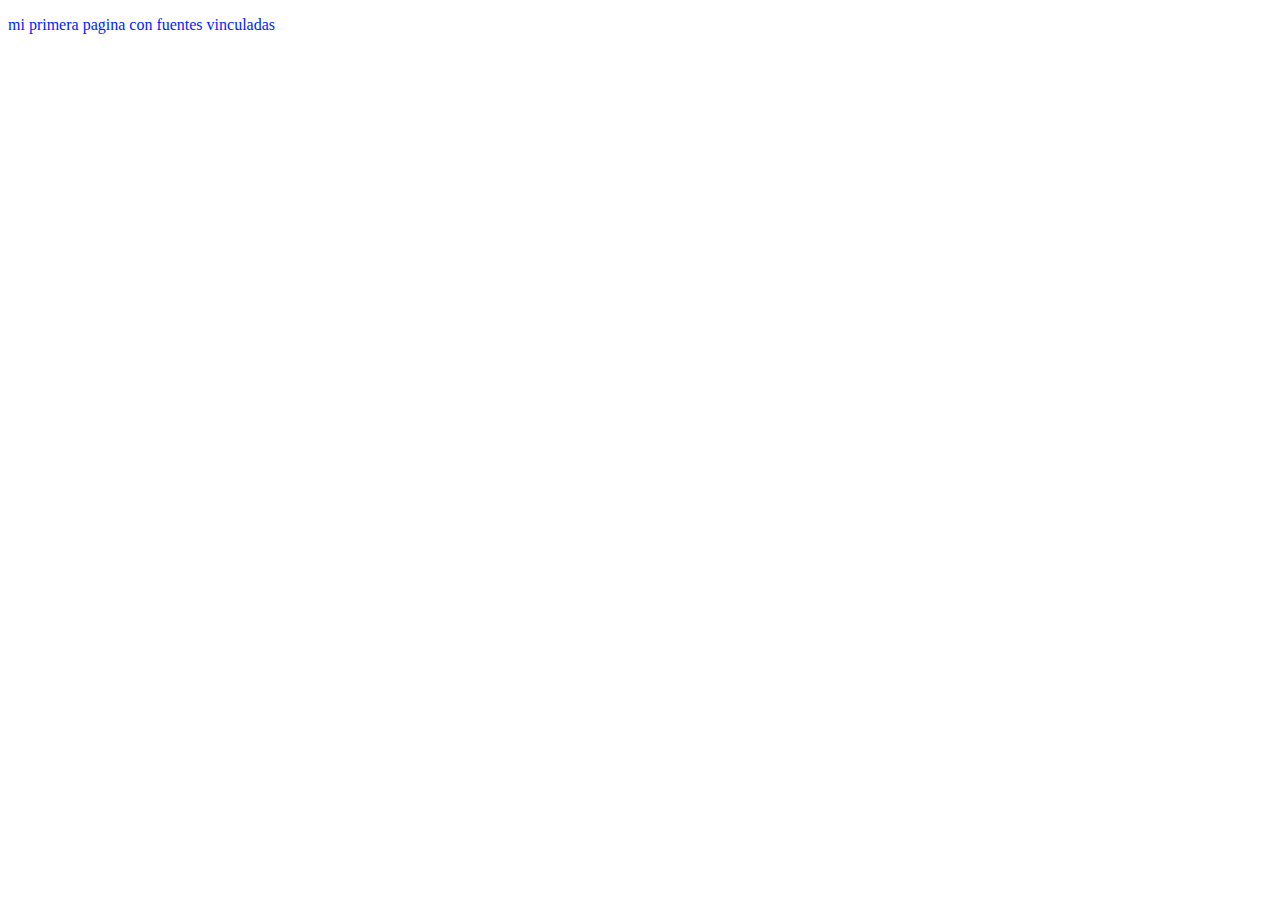
<file: Miriadax/modulo 2/mdlo 22 ejercicio.html>
<!DOCTYPE html>
<html>
	<head>
	<meta charset="utf-8">
    <title>Párrafo con fuentes vinculadas </title>
    <style type="text/css">
    <link href="http://fonts.googleapis.com/css?family=Roboto" rel="stylesheet" type="text/css" />

	.p { font-family: 'Slabo 27px', serif;
         font-family: 'Yatra One', cursive;
         font-family: 'Roboto', serif;
         font-family: 'Slabo 27px', serif;



	 }

	 p{
	 	color: #0023FF;
	 }

	</style>
</head>
<body>
<p> mi primera pagina con fuentes vinculadas </p>

</body>
</html>
</file>
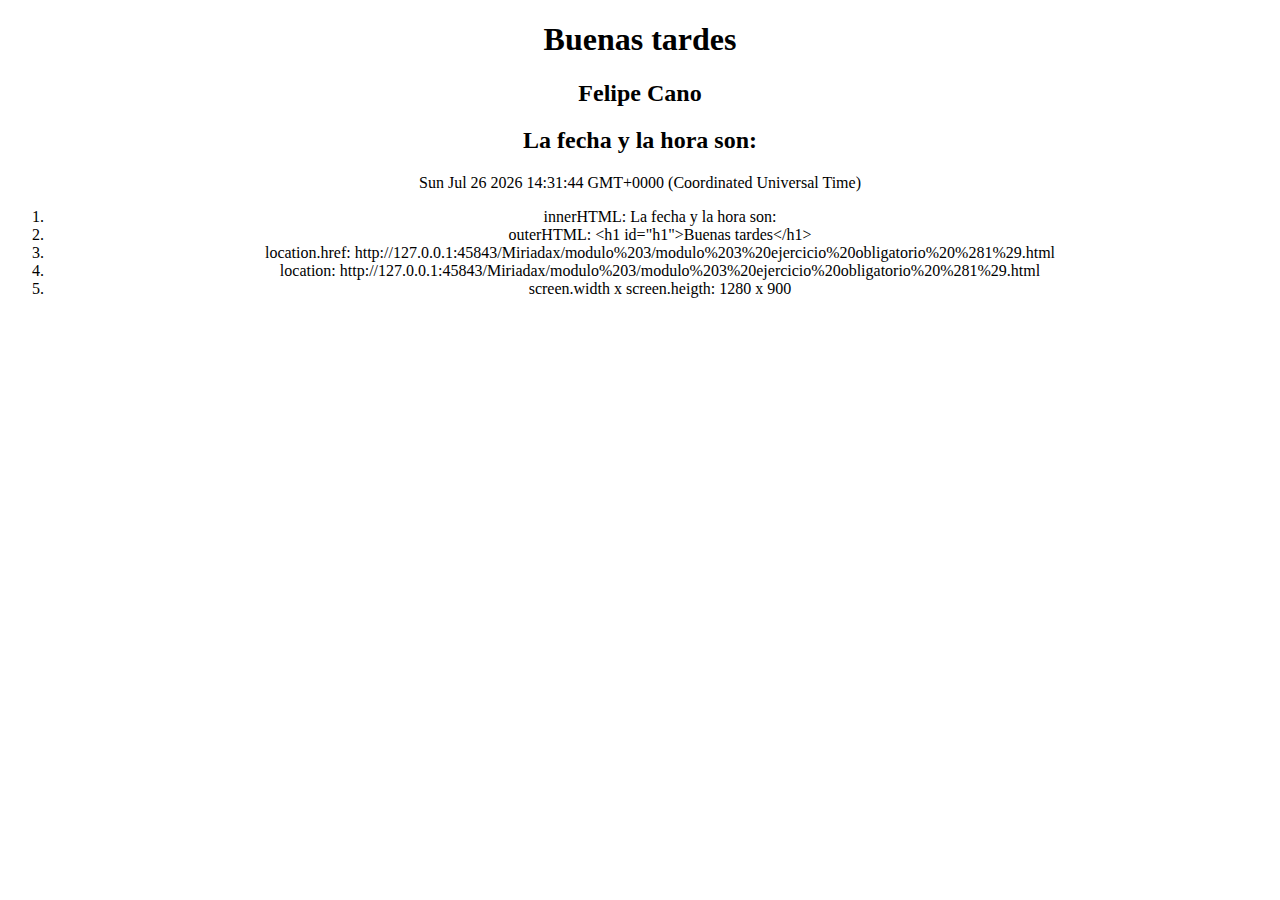
<file: Miriadax/modulo 3/modulo 3 ejercicio obligatorio (1).html>
<!DOCTYPE html><html>
<head>
  <center>
  <title>Date</title>
  </center>
  <meta charset="UTF-8">
</head>
<body>
  <center>
  <h1 id="h1"></h1>
  <h2 id="nombre">Felipe Cano</h2>
  <h2 id="h2">La fecha y la hora son:</h2>
  <div id="fecha"></div>
  <div id="instrucciones">
    <ol>
      <li id="1"></li>
      <li id="2"></li>
      <li id="3"></li>
      <li id="4"></li>
      <li id="5"></li>
    </ol>
  </div>


 <script type="text/javascript">
  var fecha = new Date();
  var msj;

  if      (fecha.getHours() < 7)  { msj = "Buenas noches";}
  else if (fecha.getHours() < 12) { msj = "Buenos días";}
  else if (fecha.getHours() < 21) { msj = "Buenas tardes";}
  else                            { msj = "Buenas noches";}

  document.getElementById("h1").innerHTML    = msj;
  document.getElementById("fecha").innerHTML = fecha;
  document.getElementById("1").innerText = "innerHTML: " + document.getElementById("h2").innerHTML;
  document.getElementById("2").innerText = "outerHTML: " + document.getElementById("h1").outerHTML;
  document.getElementById("3").innerText = "location.href: " + location.href;
  document.getElementById("4").innerText = "location: " + location;
  document.getElementById("5").innerText = "screen.width x screen.heigth: " + screen.width + " x " + screen.height;
</script>
</center>
</body>
</html>
</file>
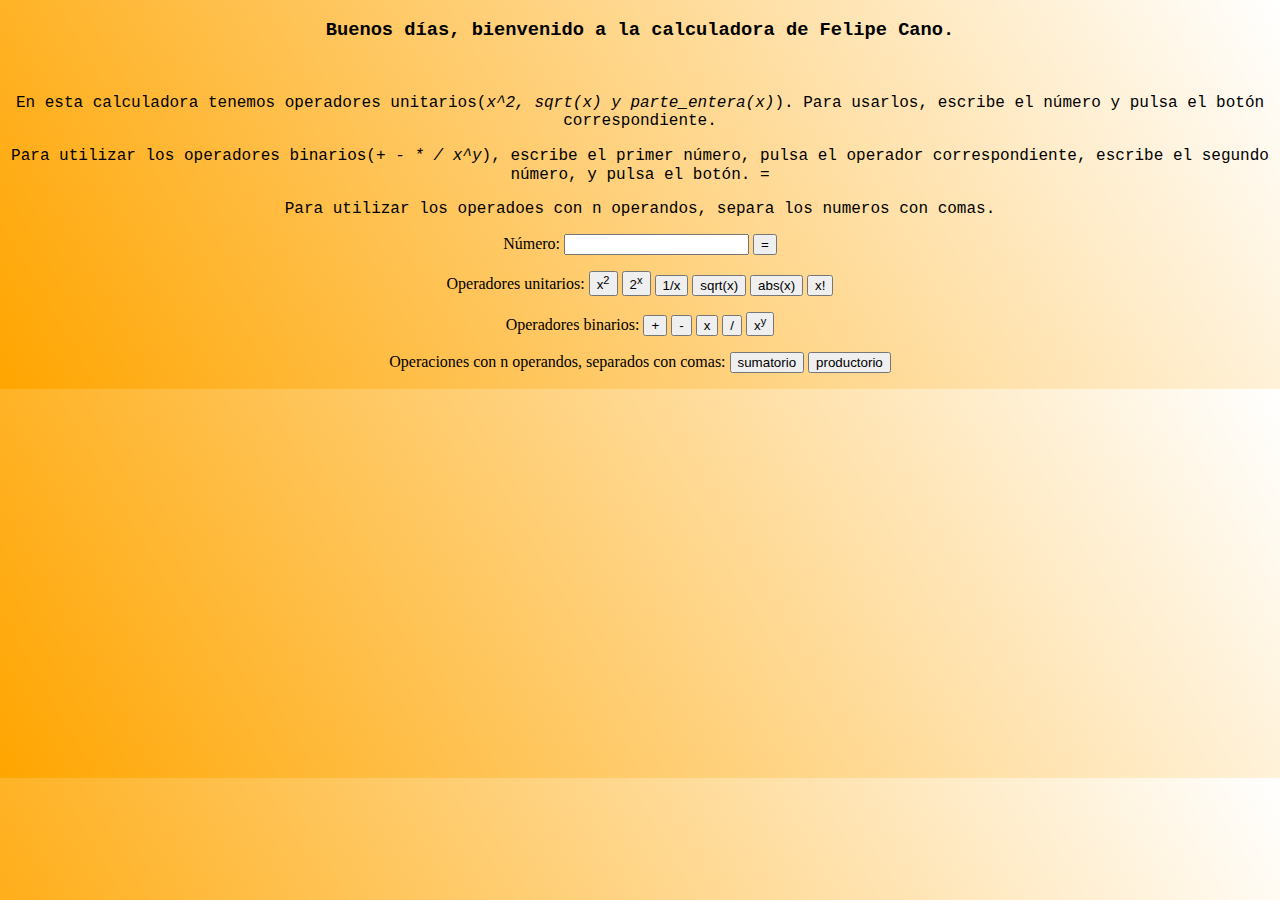
<file: Miriadax/modulo 5/calculadora.html>
<!DOCTYPE html> 
<html><head><title>Calculadora</title>
            <meta charset="utf-8">
	<!--
  <script type="text/javascript" 
          src="jquery-3.1.0.min.js">
	  
  </script>
-->
			<script src="https://code.jquery.com/jquery-3.1.0.js"></script>

	
	
	<style type="text/css">
	body   { 
	background:  linear-gradient(60deg, orange, white);
	text-align:  center; 
		}	
	</style>

  <script type="text/javascript">
	  
  $(function() {
	  	  var acc =0, op="";

     $("#n1").on("click", 
      function(){ $("#n1").val("");}
    );

	  
	  
    $("#cuadrado").on("click",function() {
        var num = $("#n1");
        num.val(num.val() * num.val())}
    );
	  
    $("#2an").on("click",function() {
        var num = $("#n1");
		var res = Math.pow(2,num.val());
        num.val(res)}
    );

    $("#inverso").on("click",function() {
        var num = $("#n1");
        num.val(1/num.val())}
    );

    $("#raiz").on("click",function() {
        var num = $("#n1");
		var res = Math.sqrt(num.val());
        num.val(res)}
    );

    $("#abs").on("click",function() {
        var num = $("#n1");
		
		if(num.val()>=0) {
		var res = Math.floor(num.val());
		} else if (num.val()<0) {
		var res = -Math.ceil(num.val());
		}
		num.val(res);
	}
	);

    $("#factorial").on("click",function() {
        var num = $("#n1");
		var res = 1;
		for(let i=2; i<=num.val(); i++){
			res *= i;
		}
		num.val(res);
	}
    );
	  
	  ///////////////////////////

    $("#mas").on("click",function() {
        var num = $("#n1");
		acc = num.val();
		op = "+";
		limpiar();
	}
    );

    $("#menos").on("click",function() {
        var num = $("#n1");
		acc = num.val();
		op = "-";
		limpiar();
	}
    );

    $("#multiplicacion").on("click",function() {
        var num = $("#n1");
		acc = num.val();
		op = "*";
		limpiar();
	}
    );

    $("#division").on("click",function() {
        var num = $("#n1");
		acc = num.val();
		op = "/";
		limpiar();
	}
    );

    $("#potencia").on("click",function() {
        var num = $("#n1");
		acc = num.val();
		op = "^";
		limpiar();
	}
    );

    $("#sumatorio").on("click",function() {
        var num = $("#n1");
		var res = 0;
		var lista = num.val().split(",")
		for(let i = 0; i<lista.length;i++) {
			res += +lista[i];
		}
		num.val(res);
	}
    );

    $("#productorio").on("click",function() {
        var num = $("#n1");
		var res = 1;
		var lista = num.val().split(",")
		for(let i = 0; i<lista.length;i++) {
			res *= +lista[i];
		}
		num.val(res);
	}
    );
		
    $("#igual").on("click",function() {
		var num = $("#n1");
		if (op === "+") {
			num.val((+acc + +num.val()));
		}else if (op === "-") {
			num.val((+acc - +num.val()));
		}else if (op === "*") {
			num.val((+acc * +num.val()));
		}else if (op === "/") {
			num.val((+acc / +num.val()));
		}else if (op === "^") {
			num.val(Math.pow(+acc, +num.val()));
		}
		op = "";
	}
	);
	  
	 function limpiar(){ $("#n1").val("");}

  });
  </script>
	
	
</head><body>
<span style="font-family: Consolas, 'Andale Mono', 'Lucida Console', 'Lucida Sans Typewriter', Monaco, 'Courier New', monospace">
		<h3>Buenos días, bienvenido a la calculadora de Felipe Cano.</h3> <br>
	  <p>En esta calculadora tenemos operadores unitarios(<em>x^2, sqrt(x) y parte_entera(x)</em>). Para usarlos, escribe el número y pulsa el botón correspondiente.</p>
	Para utilizar los operadores binarios(<em>+ - * / x^y</em>), escribe el primer número, pulsa el operador correspondiente, escribe el segundo número, y pulsa el botón. <em>=</em>
	<p>Para utilizar los operadoes con n operandos, separa los numeros con comas.</p>
	</span>
	<div>
  Número:
  <input type="text" id="n1">
  <button id="igual"> = </button>
<p>	
Operadores unitarios: 
  <button id="cuadrado"> x<sup>2</sup> </button>
  <button id="2an"> 2<sup>x</sup> </button>
  <button id="inverso"> 1/x </button>
  <button id="raiz"> sqrt(x) </button>
  <button id="abs"> abs(x) </button>
  <button id="factorial"> x! </button>
	</p>
<p>	
Operadores binarios: 
  <button id="mas"> + </button>
  <button id="menos"> -</button>
  <button id="multiplicacion"> x </button>
  <button id="division"> / </button>
  <button id="potencia"> x<sup>y</sup> </button>
	</p>
<p>	
Operaciones con n operandos, separados con comas: 
  <button id="sumatorio"> sumatorio </button>
  <button id="productorio"> productorio</button>
	</p>
	</div>
</body>
</html>
</file>
